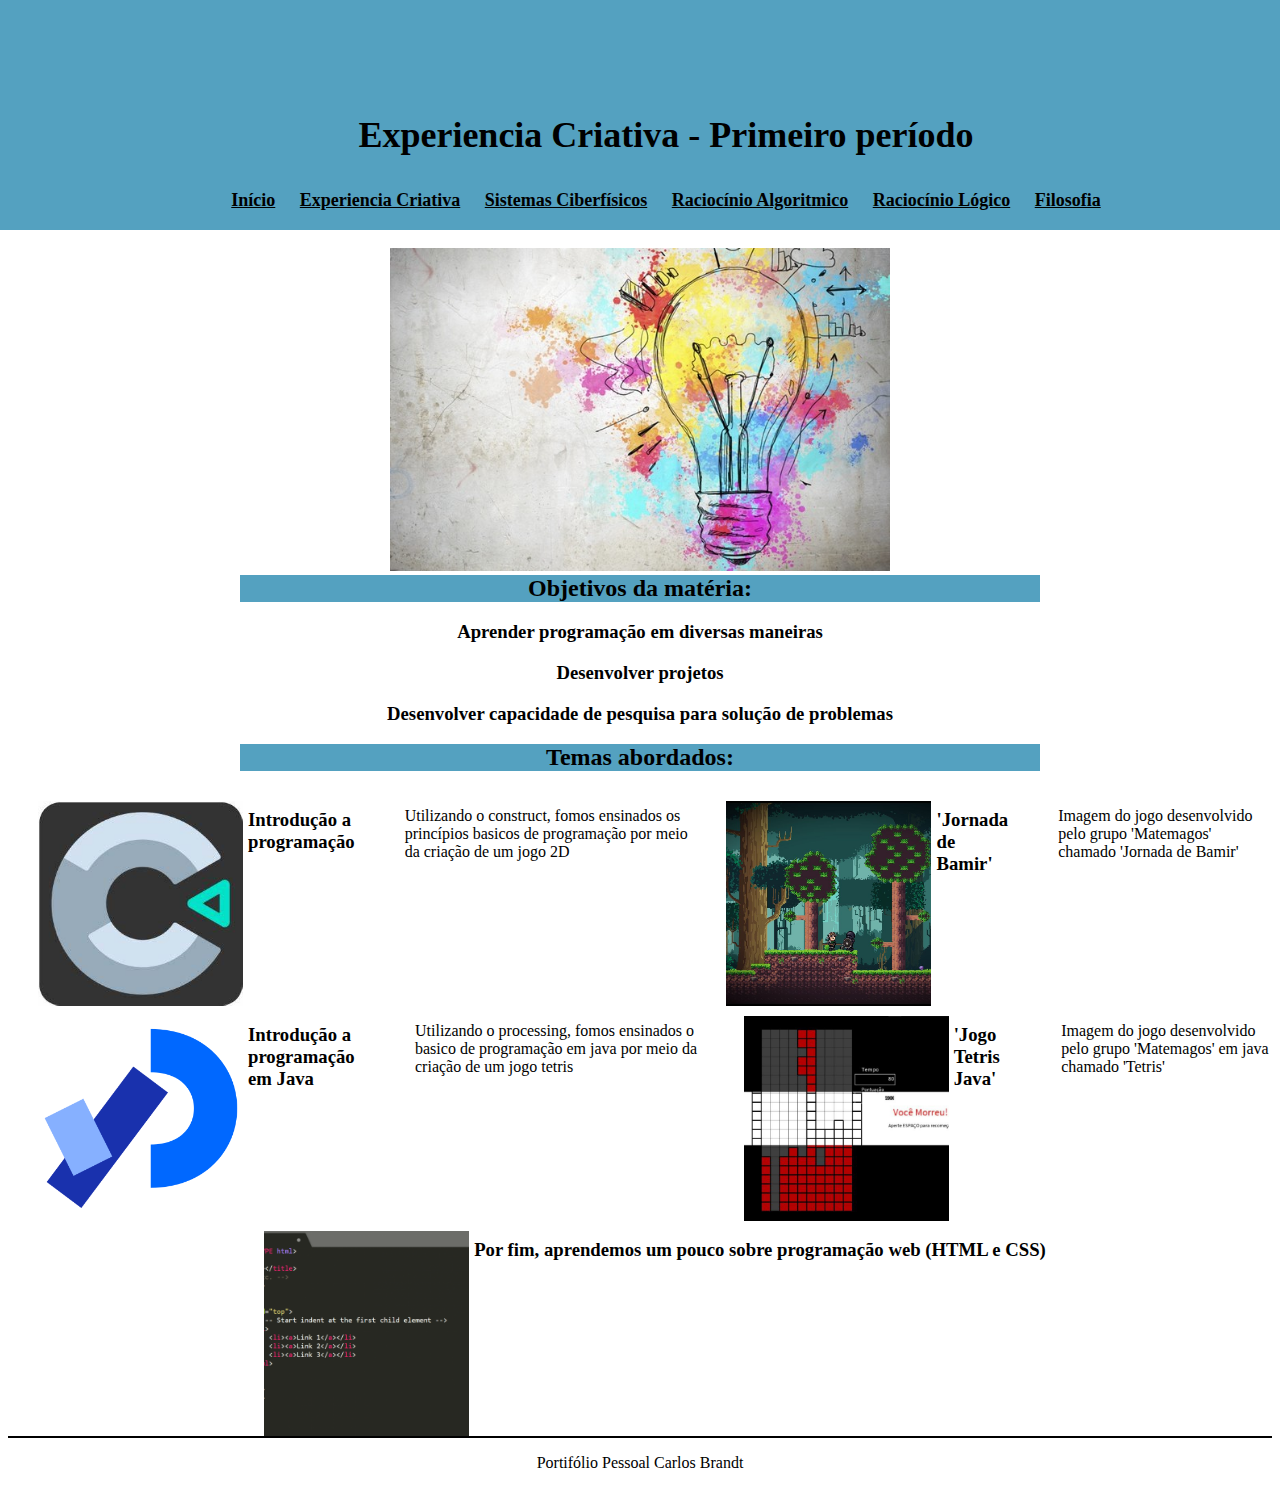
<file: exp/E.c.html>
<!DOCTYPE html>
<html lang="en">
<head>
    <meta charset="UTF-8">
    <meta name="viewport" content="width=device-width, initial-scale=1.0">
    <title>Document</title>
    <link rel="stylesheet" href="../exp/E.c.css"/>
</head>
<body>
    <div class="retangulo">
        
        <h1>Experiencia Criativa - Primeiro período </h1>
    <center>
        <div class="opcoes">
            <a href="../index.html">Início</a>
            <a href="../exp/E.c.html">Experiencia Criativa</a>
            <a href="../SC/Sc.html">Sistemas Ciberfísicos</a>
            <a href="../Ra/R.A.html">Raciocínio Algoritmico</a>
            <a href="../Rl/R.L.html">Raciocínio Lógico</a>
            <a href="../filo/Filo.html">Filosofia</a>
        </div>
    </center>
    </div>
    <div class = 'objetivos'>
        <center>
        <img src="../Imagens/criati1.jpg"></a>
        <h2>Objetivos da matéria:</h2>
        <h3>Aprender programação em diversas maneiras </h3>
        <h3>Desenvolver projetos</h3>
        <h3>Desenvolver capacidade de pesquisa para solução de problemas</h3>
        <h2>Temas abordados:</h2>
        </center>
    </div>
    <div class = 'racio'>
        <img src="../Imagens/Construct logo.jpg">
        <h3>Introdução a programação</h3>
        <p>Utilizando o construct, fomos ensinados os princípios basicos de programação por meio da criação de um jogo 2D</p>
        
        <img src="../Imagens/Bamir.jpg">
        <h3>'Jornada de Bamir'</h3>
        <p>Imagem do jogo desenvolvido pelo grupo 'Matemagos' chamado 'Jornada de Bamir' </p>
    </div>
    <div class = 'racio'>
        <img src="../Imagens/processing logo.png">
        <h3>Introdução a programação em Java</h3>
        <p>Utilizando o processing, fomos ensinados o basico de programação em java por meio da criação de um jogo tetris</p>
        
        <img src="../Imagens/Tetris2.jpg">
        <h3>'Jogo Tetris Java'</h3>
        <p>Imagem do jogo desenvolvido pelo grupo 'Matemagos' em java chamado 'Tetris' </p>
    </div>
    <div class = 'racio'>
        <img src="../Imagens/HTML.png">
        <h3>Por fim, aprendemos um pouco sobre programação web (HTML e CSS)</h3> 
    </div>
    <footer>
        <p>Portifólio Pessoal Carlos Brandt</p>
    </footer>
    
</body>
</html>
</file>
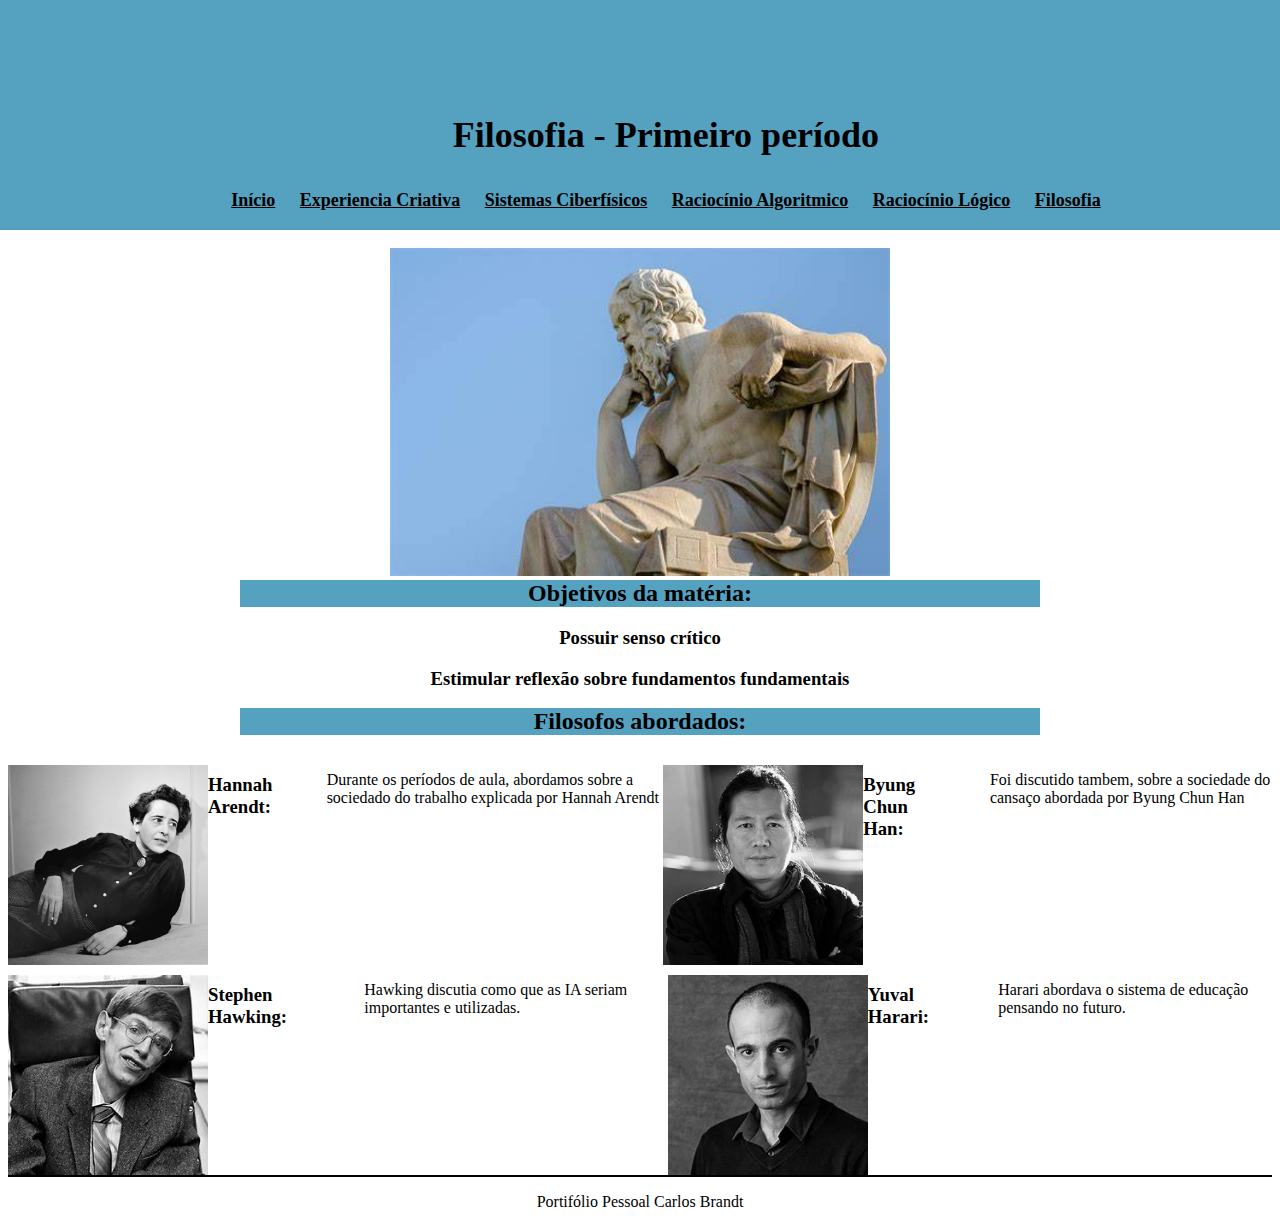
<file: filo/Filo.html>
<!DOCTYPE html>
<html lang="en">
<head>
    <meta charset="UTF-8">
    <meta name="viewport" content="width=device-width, initial-scale=1.0">
    <title>Document</title>
    <link rel="stylesheet" href="../filo/Filo.css"/>
</head>
<body>
    <div class="retangulo">
        
        <h1>Filosofia - Primeiro período </h1>
    <center>
        <div class="opcoes">
            <a href="../index.html">Início</a>
            <a href="../exp/E.c.html">Experiencia Criativa</a>
            <a href="../SC/Sc.html">Sistemas Ciberfísicos</a>
            <a href="../Ra/R.A.html">Raciocínio Algoritmico</a>
            <a href="../Rl/R.L.html">Raciocínio Lógico</a>
            <a href="../filo/Filo.html">Filosofia</a>
        </div>
    </center>
    </div>
    <div class = 'objetivos'>
    <center>
        <img src="../Imagens/filosofia.jpg"></a>
        <h2>Objetivos da matéria:</h2>
        <h3>Possuir senso crítico </h3>
        <h3>Estimular reflexão sobre fundamentos fundamentais</h3>
        <h2>Filosofos abordados:</h2>
    </center>    
    </div>
    <div class = 'filosofos'>
        <img src="../Imagens/hannah-arendt21.jpg"></a>
        <h3>Hannah Arendt:</h3>
        <p>Durante os períodos de aula, abordamos sobre a sociedado do trabalho explicada por Hannah Arendt</p>
        <img src="../Imagens/ByungChun.jpg">
        <h3>Byung Chun Han:</h3>
        <p>Foi discutido tambem, sobre a sociedade do cansaço abordada por Byung Chun Han</p>
    </div>
    <div class = 'filosofos'>
        <img src="../Imagens/Sthephen Hawking.jpg">
        <h3>Stephen Hawking:</h3>
        <p>Hawking discutia como que as IA seriam importantes e utilizadas.</p>
        <img src="../Imagens/Yuval Harari.jpg">
        <h3>Yuval Harari:</h3>
        <p>Harari abordava o sistema de educação pensando no futuro.</p>
    </div>
    <footer>
        <p>Portifólio Pessoal Carlos Brandt</p>
    </footer>
    
</body>
</html>
</file>
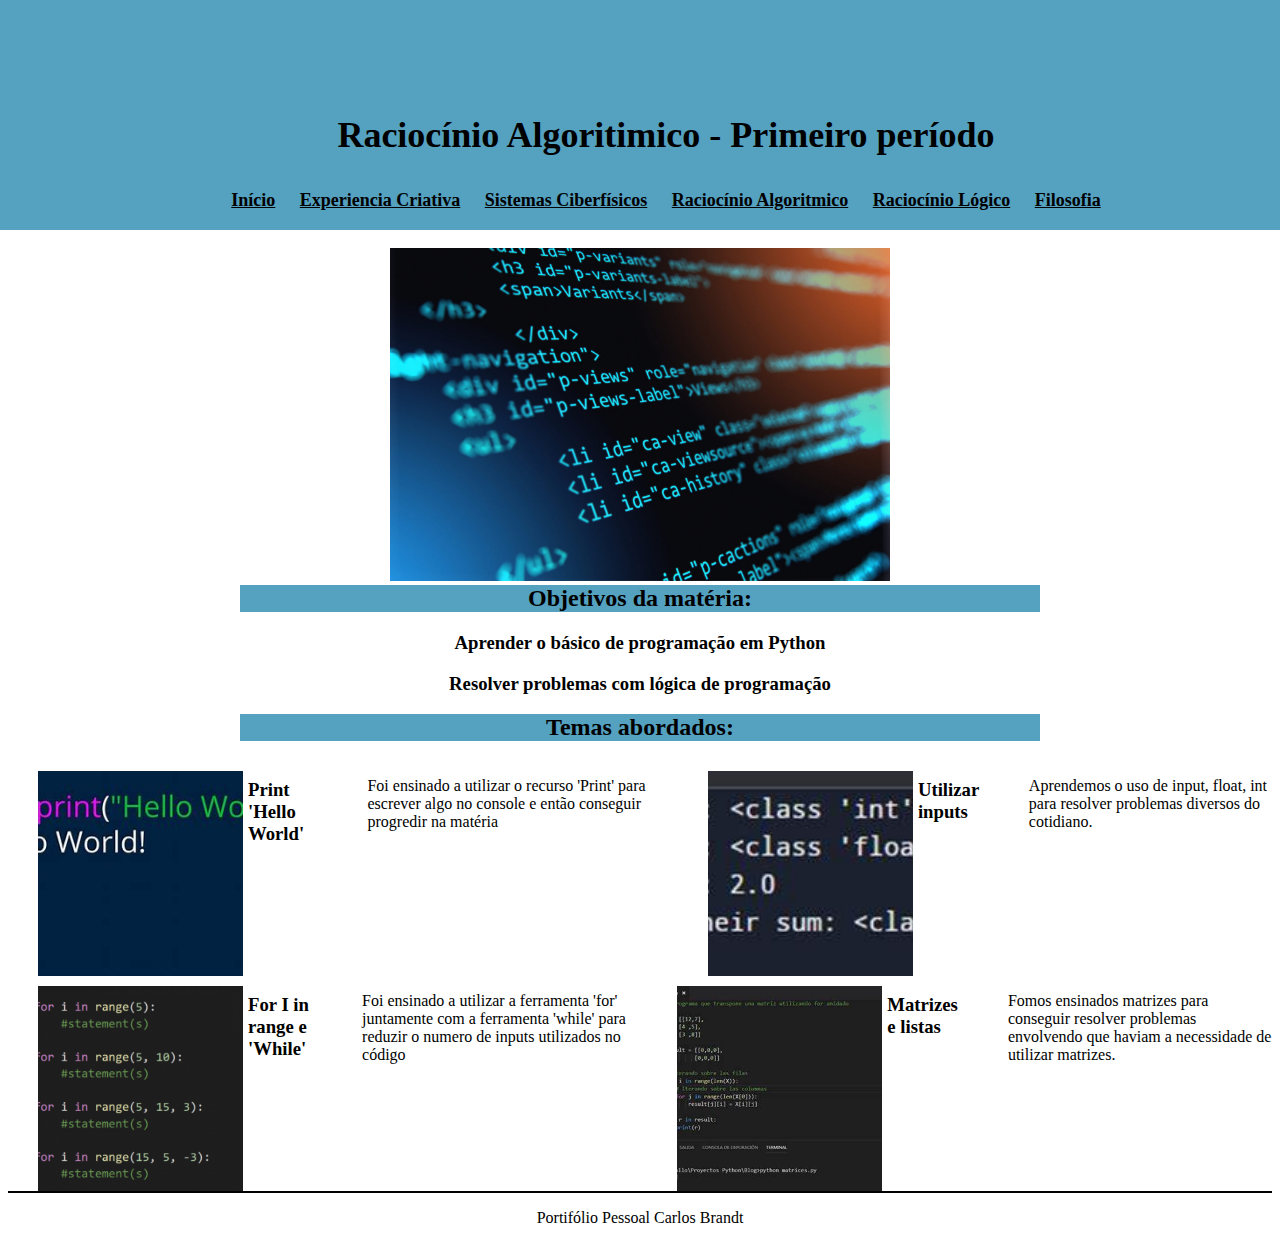
<file: Ra/R.A.html>
<!DOCTYPE html>
<html lang="en">
<head>
    <meta charset="UTF-8">
    <meta name="viewport" content="width=device-width, initial-scale=1.0">
    <title>Document</title>
    <link rel="stylesheet" href="../Ra/R.A.css"/>
</head>
<body>
    <div class="retangulo">
        
        <h1>Raciocínio Algoritimico - Primeiro período </h1>
    <center>
        <div class="opcoes">
            <a href="../index.html">Início</a>
            <a href="../exp/E.c.html">Experiencia Criativa</a>
            <a href="../SC/Sc.html">Sistemas Ciberfísicos</a>
            <a href="../Ra/R.A.html">Raciocínio Algoritmico</a>
            <a href="../Rl/R.L.html">Raciocínio Lógico</a>
            <a href="../filo/Filo.html">Filosofia</a>
        </div>
    </center>
    </div>
    <div class = 'objetivos'>
        <center>
        <img src="../Imagens/Programming-Language.png"></a>
        <h2>Objetivos da matéria:</h2>
        <h3>Aprender o básico de programação em Python </h3>
        <h3>Resolver problemas com lógica de programação</h3>
        <h2>Temas abordados:</h2>
        </center>
    </div>
    <div class = 'racio'>
        <img src="../Imagens/Hello.jpg">
        <h3>Print 'Hello World'</h3>
        <p>Foi ensinado a utilizar o recurso 'Print' para escrever algo no console e então conseguir progredir na matéria</p>
        <img src="../Imagens/Floats.jpg">
        <h3>Utilizar inputs</h3>
        <p>Aprendemos o uso de input, float, int para resolver problemas diversos do cotidiano.</p>
    </div>
    <div class = 'racio'>
        <img src="../Imagens/For.png">
        <h3>For I in range e 'While' </h3>
        <p>Foi ensinado a utilizar a ferramenta 'for' juntamente com a ferramenta 'while' para reduzir o numero de inputs utilizados no código </p>
        <img src="../Imagens/matriz.jpg">
        <h3>Matrizes e listas</h3>
        <p>Fomos ensinados matrizes para conseguir resolver problemas envolvendo que haviam a necessidade de utilizar matrizes.</p>
    </div>
    <footer>
        <p>Portifólio Pessoal Carlos Brandt</p>
    </footer>
    
</body>
</html>
</file>
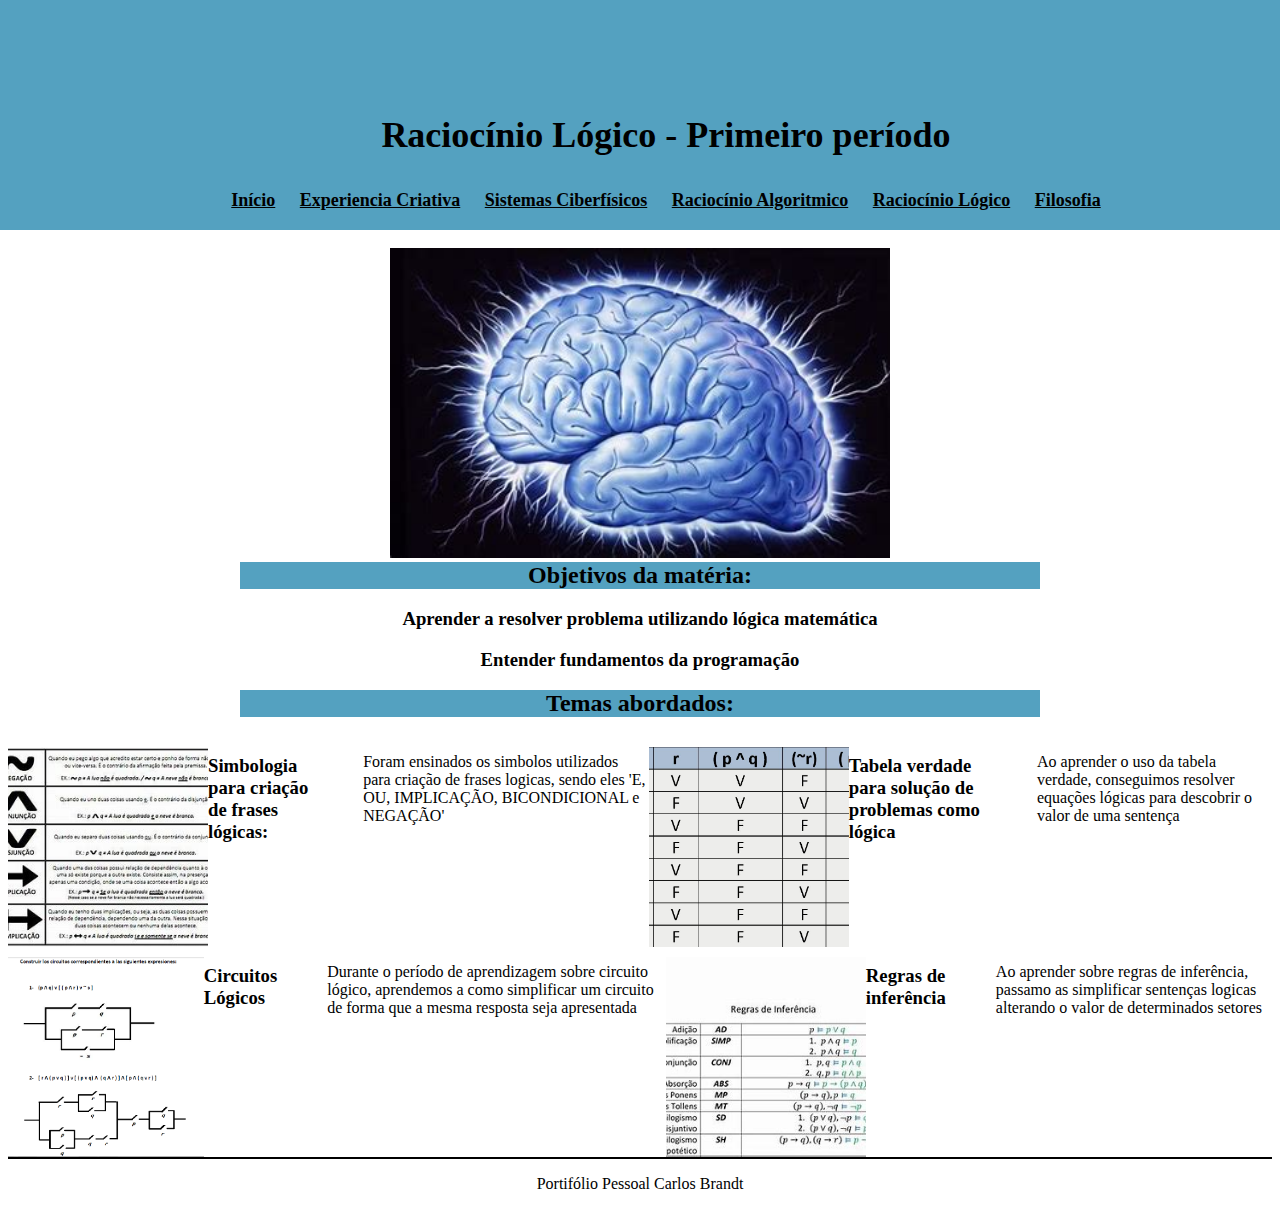
<file: Rl/R.L.html>
<!DOCTYPE html>
<html lang="en">
<head>
    <meta charset="UTF-8">
    <meta name="viewport" content="width=device-width, initial-scale=1.0">
    <title>Document</title>
    <link rel="stylesheet" href="../Rl/R.L.css"/>
</head>
<body>
    <div class="retangulo">
        
        <h1>Raciocínio Lógico - Primeiro período </h1>
    <center>
        <div class="opcoes">
            <a href="../index.html">Início</a>
            <a href="../exp/E.c.html">Experiencia Criativa</a>
            <a href="../SC/Sc.html">Sistemas Ciberfísicos</a>
            <a href="../Ra/R.A.html">Raciocínio Algoritmico</a>
            <a href="../Rl/R.L.html">Raciocínio Lógico</a>
            <a href="../filo/Filo.html">Filosofia</a>
        </div>
    </center>
    </div>
    <div class = 'objetivos'>
        <center>
        <img src="../Imagens/cerebro.jpg"></a>
        <h2>Objetivos da matéria:</h2>
        <h3>Aprender a resolver problema utilizando lógica matemática </h3>
        <h3>Entender fundamentos da programação</h3>
        <h2>Temas abordados:</h2>
        </center>
    </div>
    <div class = 'racio'>
        <img src="../Imagens/simbolos.jpg">
        <h3>Simbologia para criação de frases lógicas:</h3>
        <p>Foram ensinados os simbolos utilizados para criação de frases logicas, sendo eles 'E, OU, IMPLICAÇÃO, BICONDICIONAL e NEGAÇÃO'</p>
        <img src="../Imagens/tabela.jpg">
        <h3>Tabela verdade para solução de problemas como lógica</h3>
        <p>Ao aprender o uso da tabela verdade, conseguimos resolver equações lógicas para descobrir o valor de uma sentença</p>
    </div>
    <div class = 'racio'>
        <img src="../Imagens/circuito lógico.png">
        <h3>Circuitos Lógicos </h3>
        <p>Durante o período de aprendizagem sobre circuito lógico, aprendemos a como simplificar um circuito de forma que a mesma resposta seja apresentada </p>
        <img src="../Imagens/regrasiferencia.jpg">
        <h3>Regras de inferência</h3>
        <p>Ao aprender sobre regras de inferência, passamo as simplificar sentenças logicas alterando o valor de determinados setores</p>
    </div>
    <footer>
        <p>Portifólio Pessoal Carlos Brandt</p>
    </footer>
</body>
</html>
</file>
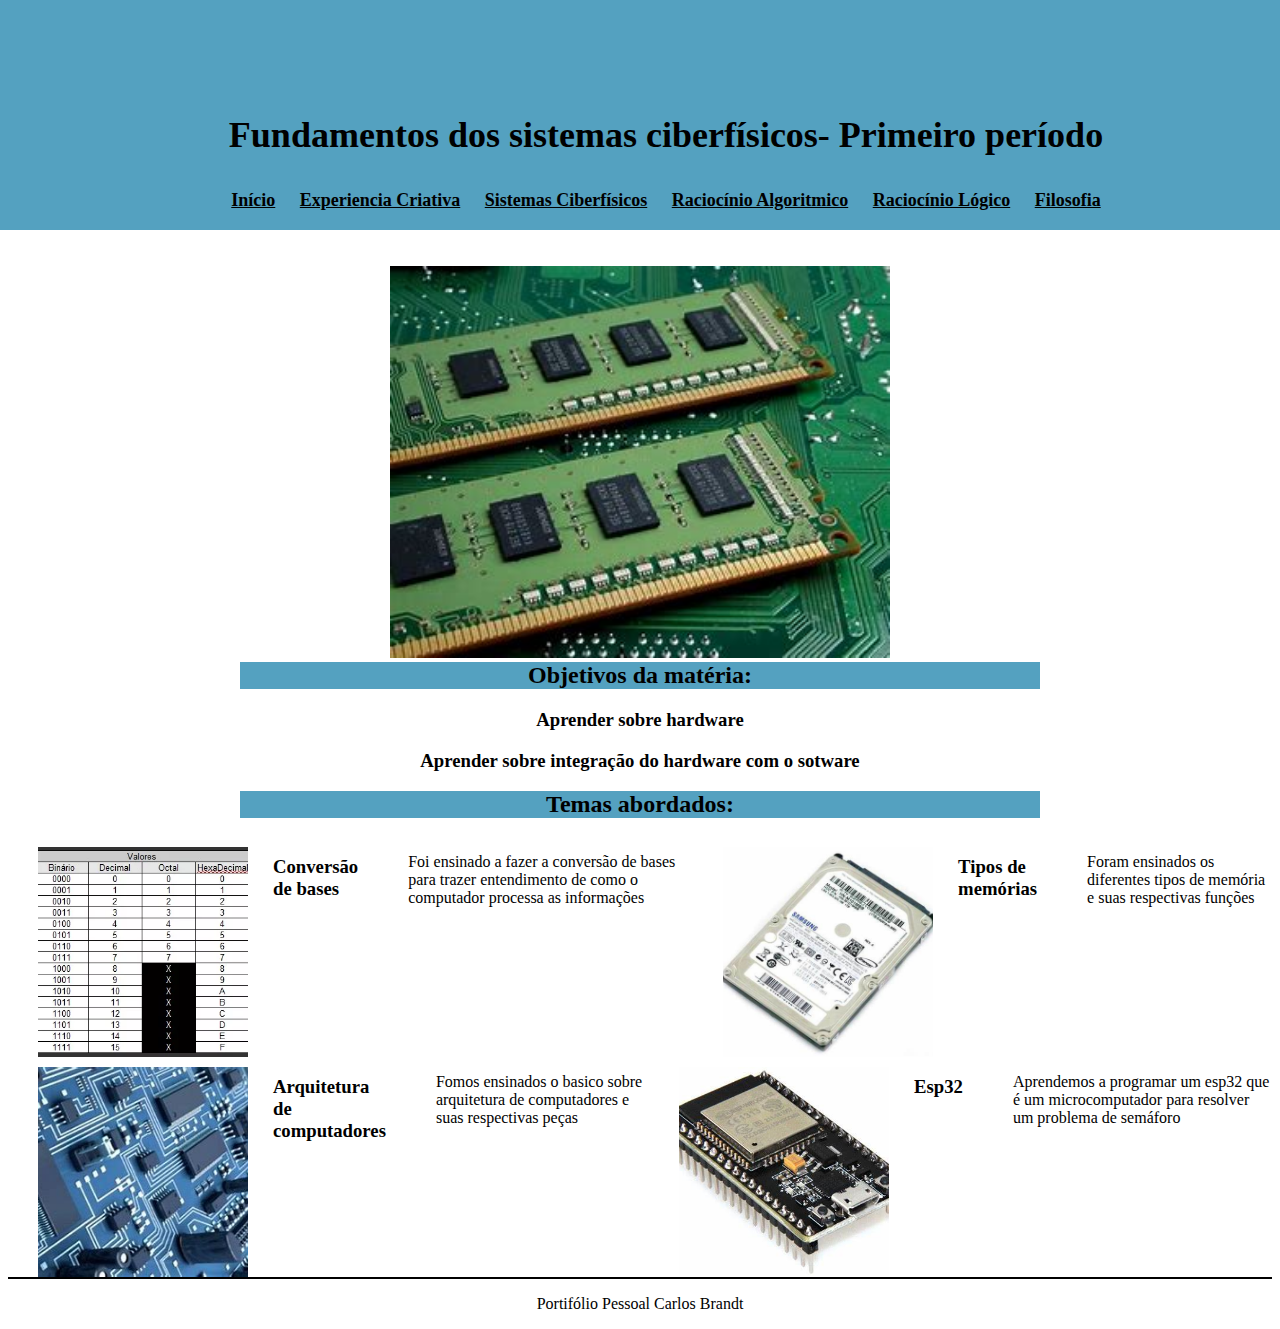
<file: SC/Sc.html>
<!DOCTYPE html>
<html lang="en">
<head>
    <meta charset="UTF-8">
    <meta name="viewport" content="width=device-width, initial-scale=1.0">
    <title>Document</title>\
    <link rel="stylesheet" href="../SC/SC.css"/>
</head>
<body>
    <div class="retangulo">
        
        <h1>Fundamentos dos sistemas ciberfísicos- Primeiro período </h1>
    <center>
        <div class="opcoes">
            <a href="../index.html">Início</a>
            <a href="../exp/E.c.html">Experiencia Criativa</a>
            <a href="../SC/Sc.html">Sistemas Ciberfísicos</a>
            <a href="../Ra/R.A.html">Raciocínio Algoritmico</a>
            <a href="../Rl/R.L.html">Raciocínio Lógico</a>
            <a href="../filo/Filo.html">Filosofia</a>
        </div>
    </center>
    </div>
    <div class = 'objetivos'>
        <center>
        <img src="../Imagens/Sistemas ciberfisico.jpg"></a>
        <h2>Objetivos da matéria:</h2>
        <h3>Aprender sobre hardware </h3>
        <h3>Aprender sobre integração do hardware com o sotware</h3>
        <h2>Temas abordados:</h2>
        </center>
    </div>

    <div class = 'racio'>
        <img src="../Imagens/convbase.webp">
        <h3>Conversão de bases</h3>
        <p>Foi ensinado a fazer a conversão de bases para trazer entendimento de como o computador processa as informações </p>
        <img src="../Imagens/hd.jpg">
        <h3>Tipos de memórias</h3>
        <p>Foram ensinados os diferentes tipos de memória e suas respectivas funções</p>
    </div>
    <div class = 'racio'>
        <img src="../Imagens/arquitetura de comp.jpg">
        <h3>Arquitetura de computadores </h3>
        <p>Fomos ensinados o basico sobre arquitetura de computadores e suas respectivas peças</p>
        <img src="../Imagens/Esp32.jpg">
        <h3>Esp32</h3>
        <p>Aprendemos a programar um esp32 que é um microcomputador para resolver um problema de semáforo</p>
    </div>
    <footer>
        <p>Portifólio Pessoal Carlos Brandt</p>
    </footer>
</body>
</html>
</file>
<file: exp/E.c.css>
.retangulo {
    position: fixed;
    top: 0;
    left: 0;
    width: 90%;
    background-color: rgb(84, 161, 192);
    padding: 90px;
    text-align: center;
    font-size: 18px;
    font-weight: bold;
    height: 50px;
}

.opcoes{
padding: 10px;
}

.opcoes a{
    color: rgb(0, 0, 0);
    padding: 10px;

}

.opcoes a:hover{
    color: aliceblue;
    transition: 0.5s all; 
}

.objetivos {
    align-items: center;
    justify-content: center;
    gap: 20px;
    width: 800px;
    margin: 0 auto;
}
.objetivos img {
    width: 500px; 
    margin-top: 30%;
    margin-bottom: 0%;
    
}
.racio img{
    margin-bottom: 0%;
    margin-top: 10px;
    width: 205px;
    height: 205px;
    object-fit: cover; 
    padding-left: 30px;
    padding-right: 5px;}
    


.racio{ 
    display: flex;
    flex-wrap: nowrap;
    flex-direction: row;
    justify-content: center;
}
.racio p{
    margin-left: 50px;
    height: 2px;
}

.objetivos  h2{
    margin-top: auto;
    text-align: center;
    background-color:  rgb(84, 161, 192);
}
footer {
    text-align: center;
    color: black;
    border-top: 2px solid black;
}

footer p {
    text-align: center;
}
</file>
<file: filo/Filo.css>
.retangulo {
    position: fixed;
    top: 0;
    left: 0;
    width: 90%;
    background-color: rgb(84, 161, 192);
    padding: 90px;
    text-align: center;
    font-size: 18px;
    font-weight: bold;
    height: 50px;
}

.opcoes{
padding: 10px;
}

.opcoes a{
    color: rgb(0, 0, 0);
    padding: 10px;

}

.opcoes a:hover{
    color: aliceblue;
    transition: 0.5s all; 
}


.objetivos {
    align-items: center;
    justify-content: center;
    gap: 20px;
    width: 800px;
    margin: 0 auto;
}
.objetivos img {
    width: 500px; 
    margin-top: 30%;
    margin-bottom: 0%;
    
}


.objetivos  h2{
    margin-top: auto;
    text-align: center;
    background-color:  rgb(84, 161, 192);
}

.filosofos img{
    margin-bottom: 0%;
    margin-top: 10px;
    width: 200px;
    height: 200px;
    object-fit: cover; }
    


.filosofos{ 
    display: flex;
    flex-wrap: nowrap;
    flex-direction: row;
    justify-content: center;
}
.filosofos p{
    margin-left: 50px;
    height: 2px;
}

footer {
    text-align: center;
    color: black;
    border-top: 2px solid black;
}

footer p {
    text-align: center;
}
</file>
<file: Ra/R.A.css>
.retangulo {
    position: fixed;
    top: 0;
    left: 0;
    width: 90%;
    background-color: rgb(84, 161, 192);
    padding: 90px;
    text-align: center;
    font-size: 18px;
    font-weight: bold;
    height: 50px;
}

.opcoes{
padding: 10px;
}

.opcoes a{
    color: rgb(0, 0, 0);
    padding: 10px;

}

.opcoes a:hover{
    color: aliceblue;
    transition: 0.5s all; 
}

.objetivos {
    align-items: center;
    justify-content: center;
    gap: 20px;
    width: 800px;
    margin: 0 auto;
}
.objetivos img {
    width: 500px; 
    margin-top: 30%;
    margin-bottom: 0%;
    
}
.racio img{
    margin-bottom: 0%;
    margin-top: 10px;
    width: 205px;
    height: 205px;
    object-fit: cover; 
    padding-left: 30px;
    padding-right: 5px;}
    


.racio{ 
    display: flex;
    flex-wrap: nowrap;
    flex-direction: row;
    justify-content: center;
}
.racio p{
    margin-left: 50px;
    height: 2px;
}

.objetivos  h2{
    margin-top: auto;
    text-align: center;
    background-color:  rgb(84, 161, 192);
}
footer {
    text-align: center;
    color: black;
    border-top: 2px solid black;
}

footer p {
    text-align: center;
}
</file>
<file: Rl/R.L.css>
.retangulo {
    position: fixed;
    top: 0;
    left: 0;
    width: 90%;
    background-color: rgb(84, 161, 192);
    padding: 90px;
    text-align: center;
    font-size: 18px;
    font-weight: bold;
    height: 50px;
}

.opcoes{
padding: 10px;
}

.opcoes a{
    color: rgb(0, 0, 0);
    padding: 10px;

}

.opcoes a:hover{
    color: aliceblue;
    transition: 0.5s all; 
}

footer {
    text-align: center;
    color: black;
    border-top: 2px solid black;
}

footer p {
    text-align: center;
}

.objetivos {
    align-items: center;
    justify-content: center;
    gap: 20px;
    width: 800px;
    margin: 0 auto;
}
.objetivos img {
    width: 500px; 
    margin-top: 30%;
    margin-bottom: 0%;
    
}
.racio img{
    margin-bottom: 0%;
    margin-top: 10px;
    width: 200px;
    height: 200px;
    
    object-fit: cover; }

    


.racio{ 
    display: flex;
    flex-wrap: nowrap;
    flex-direction: row;
    justify-content: center;
}
.racio p{
    margin-left: 50px;
    height: 2px;
}

.objetivos  h2{
    margin-top: auto;
    text-align: center;
    background-color:  rgb(84, 161, 192);
}
</file>
<file: SC/SC.css>
.retangulo {
    position: fixed;
    top: 0;
    left: 0;
    width: 90%;
    background-color: rgb(84, 161, 192);
    padding: 90px;
    text-align: center;
    font-size: 18px;
    font-weight: bold;
    height: 50px;
}

.opcoes{
padding: 10px;
}

.opcoes a{
    color: rgb(0, 0, 0);
    padding: 10px;

}

.opcoes a:hover{
    color: aliceblue;
    transition: 0.5s all; 
}

.opcoes a:hover{
    color: aliceblue;
    transition: 0.5s all; 
}

.objetivos {
    align-items: center;
    justify-content: center;
    gap: 20px;
    width: 800px;
    margin: 0 auto;
}
.objetivos img {
    width: 500px; 
    margin-top: 30%;
    margin-bottom: 0%;
    
}
.racio img{
    margin-bottom: 0%;
    margin-top: 10px;
    width: 210px;
    height: 210px;
    object-fit: cover; 
    padding-left: 30px;
    padding-right: 25px;}
    


.racio{ 
    display: flex;
    flex-wrap: nowrap;
    flex-direction: row;
    justify-content: center;
}
.racio p{
    margin-left: 50px;
    height: 2px;
}

.objetivos  h2{
    margin-top: auto;
    text-align: center;
    background-color:  rgb(84, 161, 192);
}
footer {
    text-align: center;
    color: black;
    border-top: 2px solid black;
}

footer p {
    text-align: center;
}
</file>
